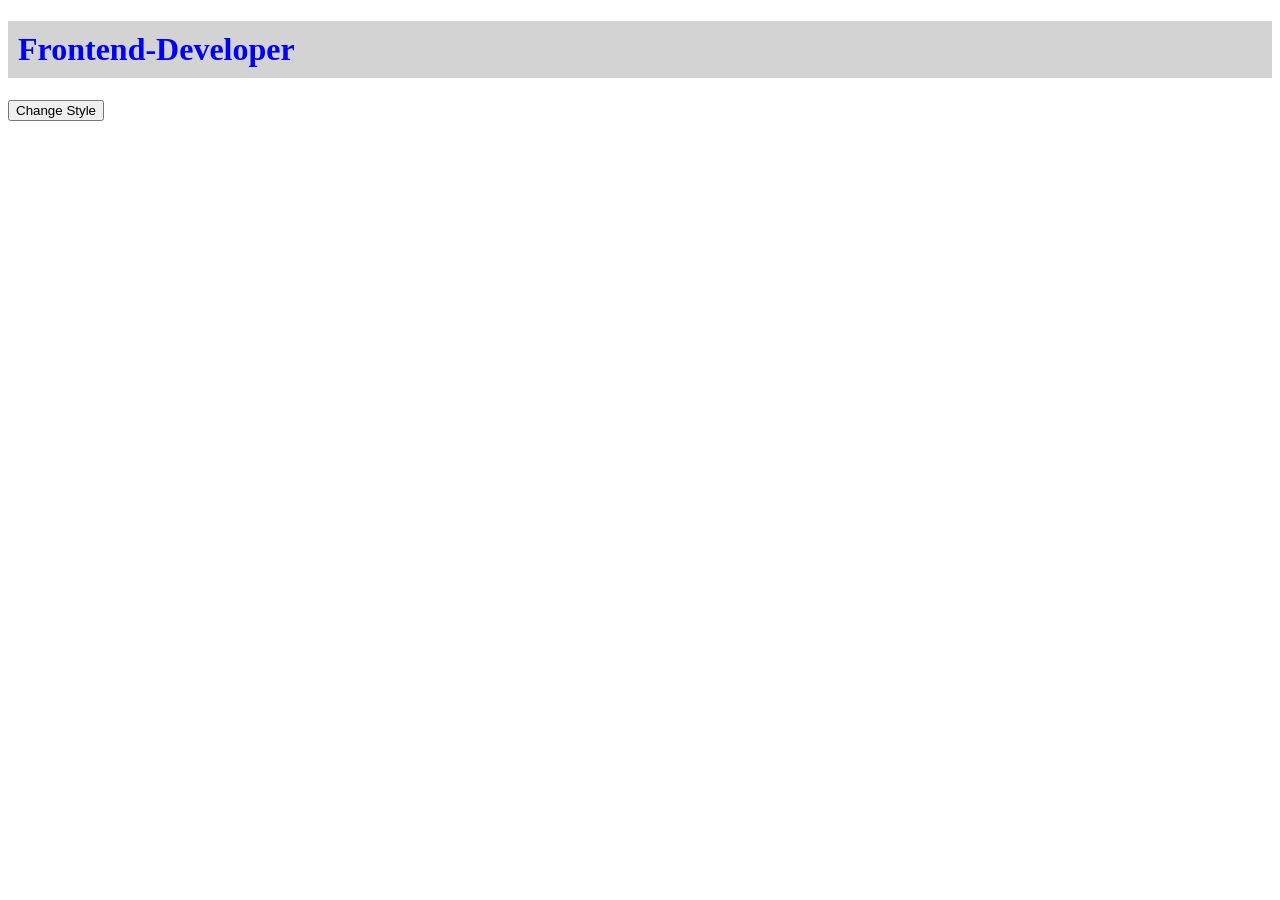
<file: Dom+Event practice/index.html>
<!DOCTYPE html>
<html lang="en">
<head>
    <meta charset="UTF-8">
    <meta name="viewport" content="width=device-width, initial-scale=1.0">
    <title>Document</title>
</head>
<body>
    <!-- <h1>DOM + Events</h1>
<hp id="tittle"> Hello </hp>
<buttun id="btn">Change</buttun> -->


<!-- <h1 id="heading">Hello World</h1>
  <p class="info">This is a paragraph.</p>
  <button id="btn">Click Me</button> -->

  <h1 id="title">Hello Abdul Moiz</h1>
<button id="btn">Change Style</button>



    <script src="script.js"></script>
</body>
</html>
</file>
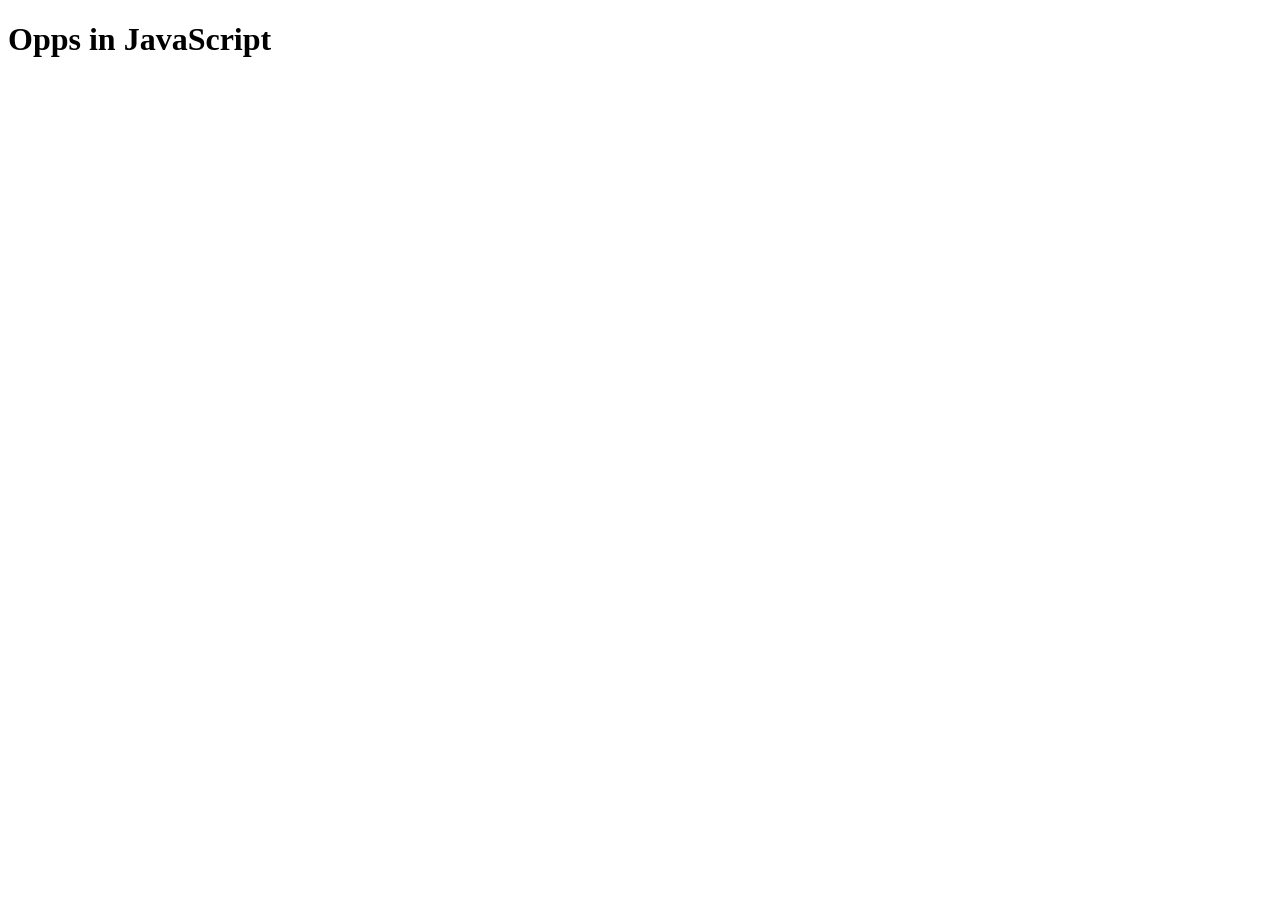
<file: js opps/index.html>
<!DOCTYPE html>
<html lang="en">
<head>
    <meta charset="UTF-8">
    <meta name="viewport" content="width=device-width, initial-scale=1.0">
    <title>Document</title>
</head>
<body>
    
<h1>Opps in JavaScript </h1>
    <!-- <script src="script.js"></script> -->

    <script src="script1.js"></script>
</body>
</html>
</file>
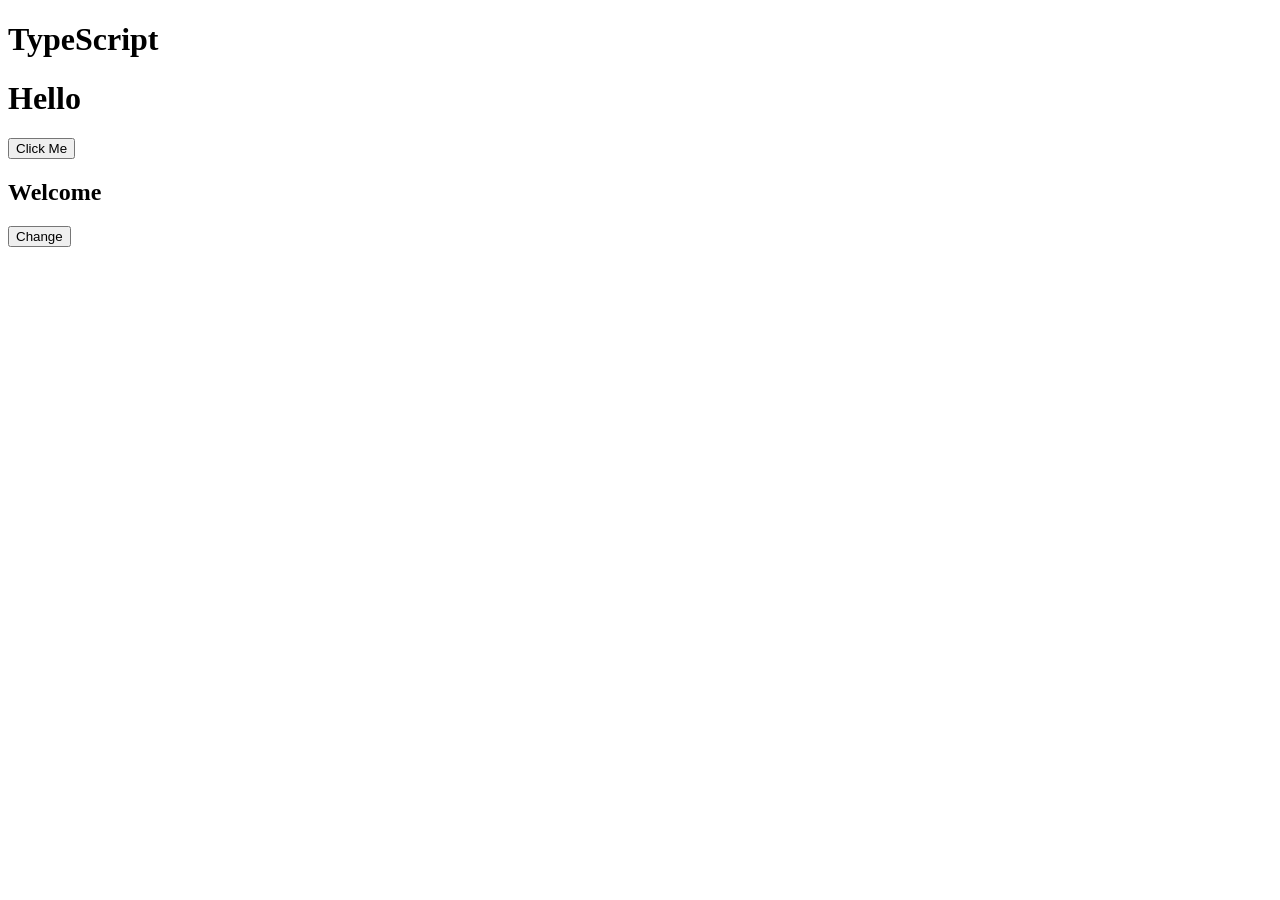
<file: Type script/index.html>
<!DOCTYPE html>
<html lang="en">
<head>
    <meta charset="UTF-8">
    <meta name="viewport" content="width=device-width, initial-scale=1.0">
    <title>Document</title>
</head>
<body>
    <h1>TypeScript</h1>

<h1 id="title">Hello</h1>
<button onclick="changeText()">Click Me</button>

<h2 id="msg">Welcome</h2>
<button onclick="changeMsg()">Change</button>

    <script src="index.js"></script>
</body>
</html>
</file>
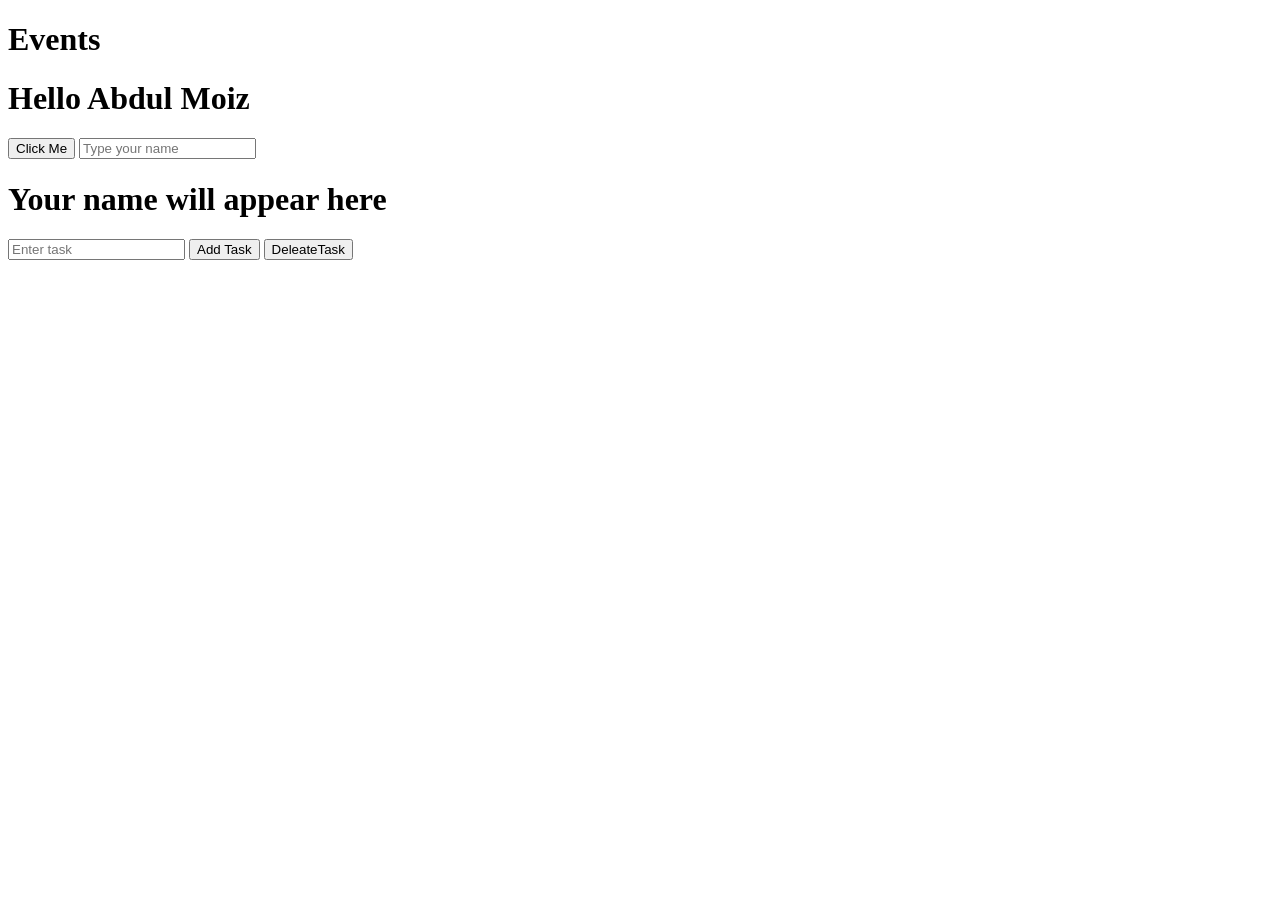
<file: Dom+Event practice/index1.5.html>
<!DOCTYPE html>
<html lang="en">
<head>
    <meta charset="UTF-8">
    <meta name="viewport" content="width=device-width, initial-scale=1.0">
    <title>Document</title>
</head>
<body>
<h1>Events</h1>

<!-- <button id="btn">Click Me</button> -->

<!-- //Input Event Example 
 <input type="text" id="nameInput">-->

<!-- Form Submit Event 
<form id="myForm">
  <input type="text">
  <button type="submit">Submit</button>
</form>-->


<h1 id="title">Hello Abdul Moiz</h1>
<button id="btn">Click Me</button>

<!-- Input Event -->
<input id="nameInput" placeholder="Type your name">
<h1 id="output">Your name will appear here</h1>

<!-- Element Create + Delete -->
<input id="taskInput" placeholder="Enter task">
<button id="addBtn">Add Task</button>
 <button id="del">DeleateTask</button>
<ul id="list"></ul>



<script src="script2.js"></script>
</body>
</html>
</file>
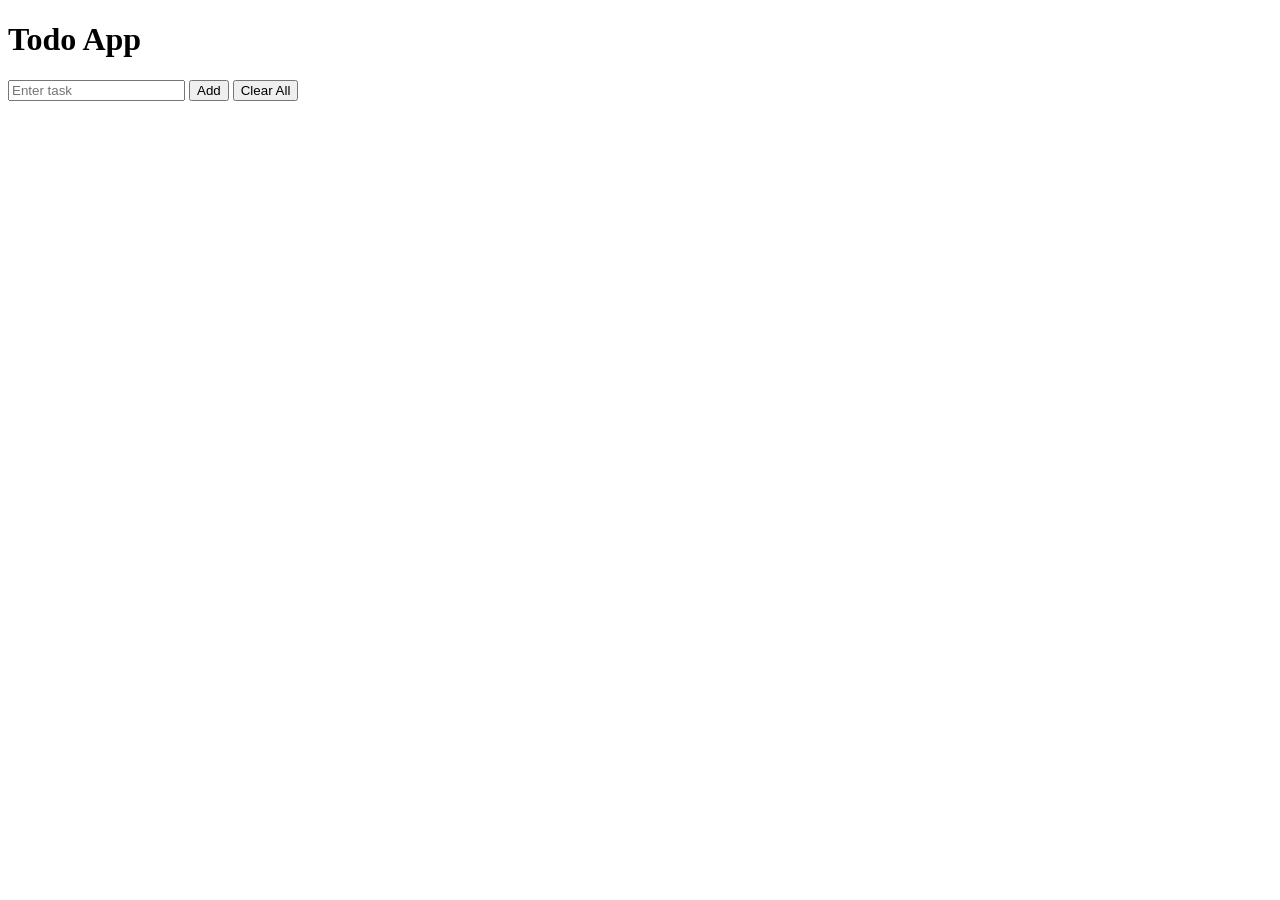
<file: Dom+Event practice/tudo.html>
<!DOCTYPE html>
<html lang="en">
<head>
    <meta charset="UTF-8">
    <meta name="viewport" content="width=device-width, initial-scale=1.0">
    <title>Document</title>
</head>
<style>
  .done {
  text-decoration: line-through;
  color: gray;
  background-color: #f0f0f0;
  padding: 2px 5px;
}

</style>
<body>
    
<h1>Todo App</h1>
<form id="todoForm">
<input id="taskInput" placeholder="Enter task">
<button id="addBtn">Add</button>
<button id="clearBtn">Clear All</button>
</form>

<ul id="list"></ul>






    <script src="tudo..js"></script>
</body>
</html>
</file>
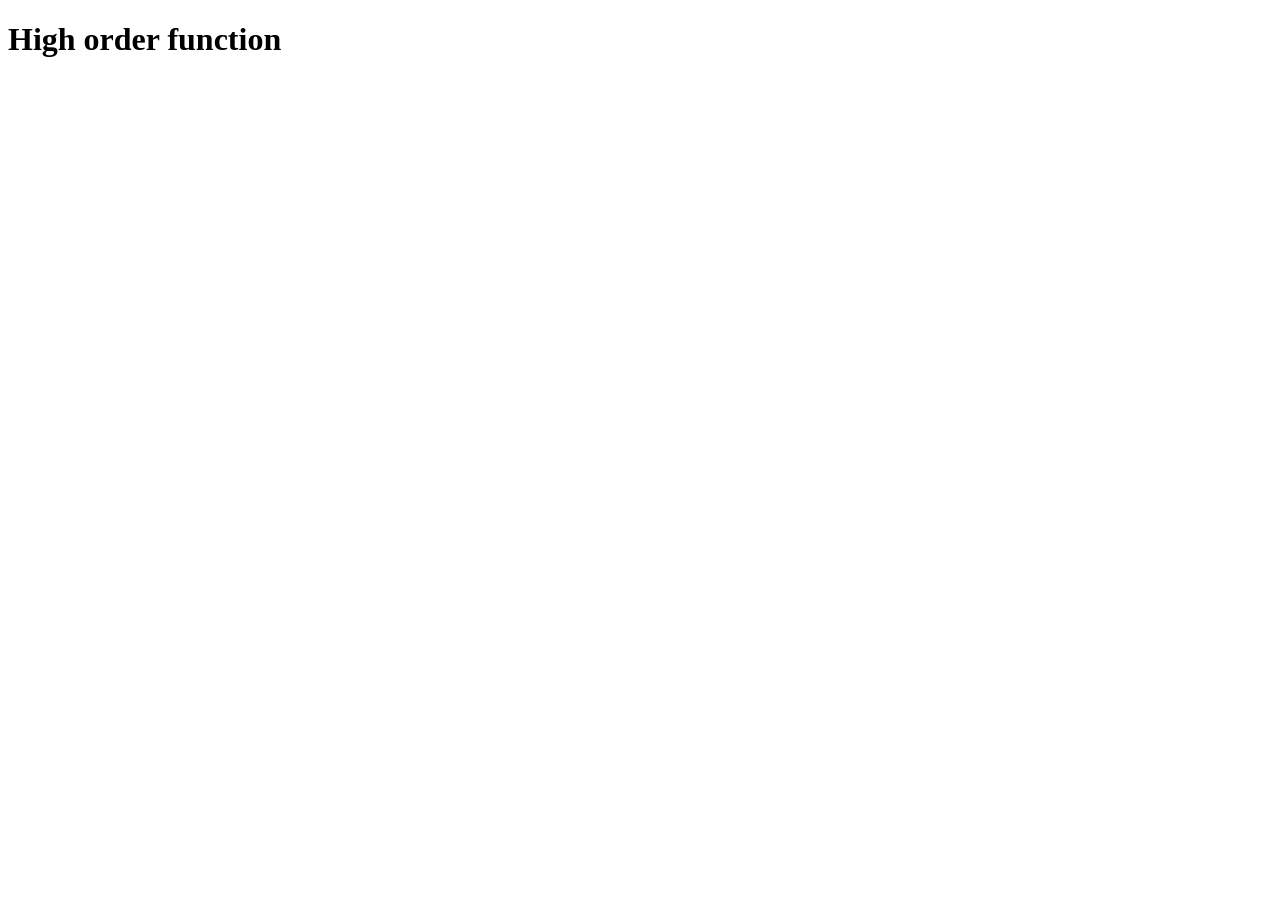
<file: High order function/index1.html>
<!DOCTYPE html>
<html lang="en">
<head>
    <meta charset="UTF-8">
    <meta name="viewport" content="width=device-width, initial-scale=1.0">
    <title>Document</title>
</head>
<body>
    <h1>High order function</h1>

    <script src="script1.js"></script>
</body>
</html>
</file>
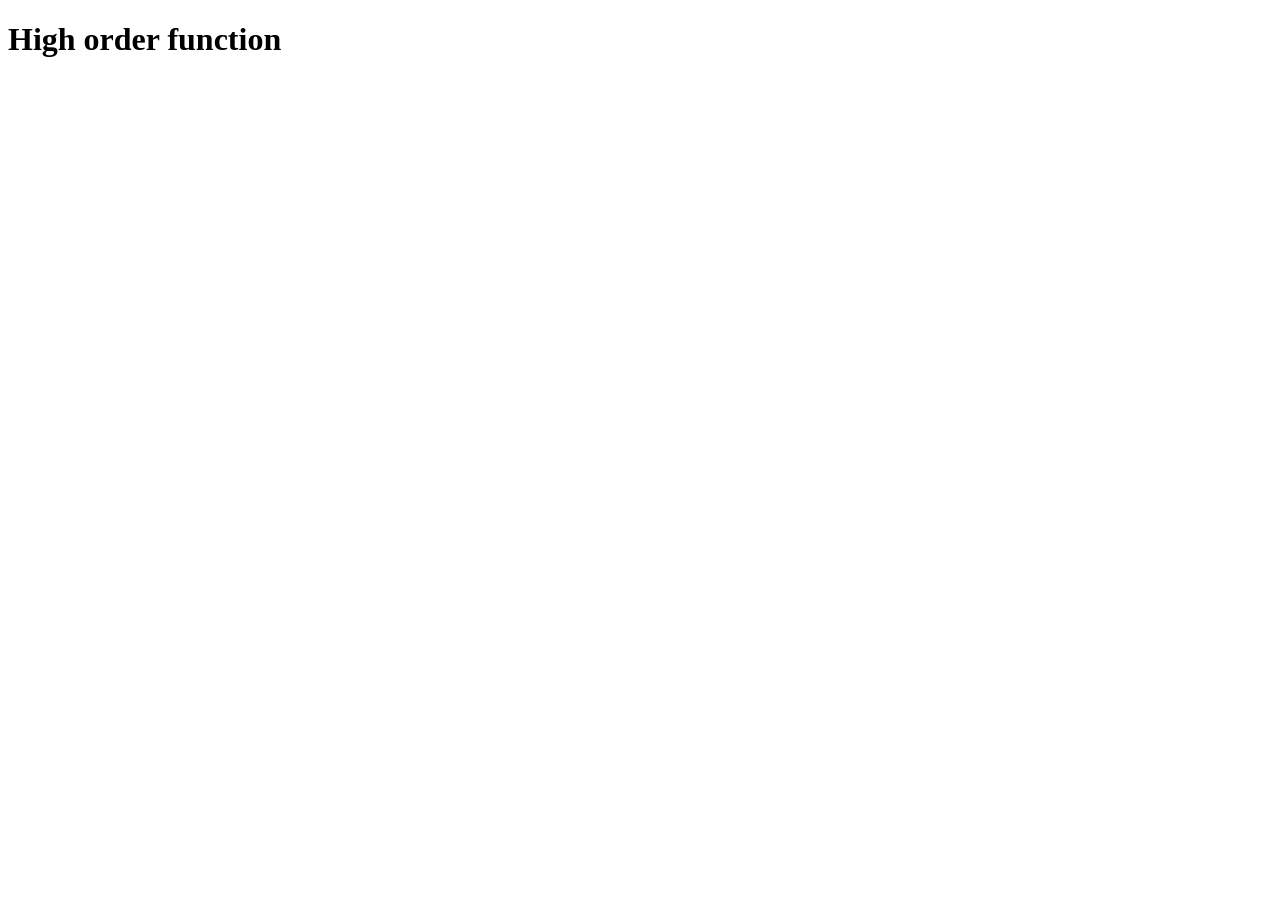
<file: High order function/index2.html>
<!DOCTYPE html>
<html lang="en">
<head>
    <meta charset="UTF-8">
    <meta name="viewport" content="width=device-width, initial-scale=1.0">
    <title>Document</title>
</head>
<body>
    <h1>High order function </h1>


    <script src="script2.js"></script>
</body>
</html>
</file>
